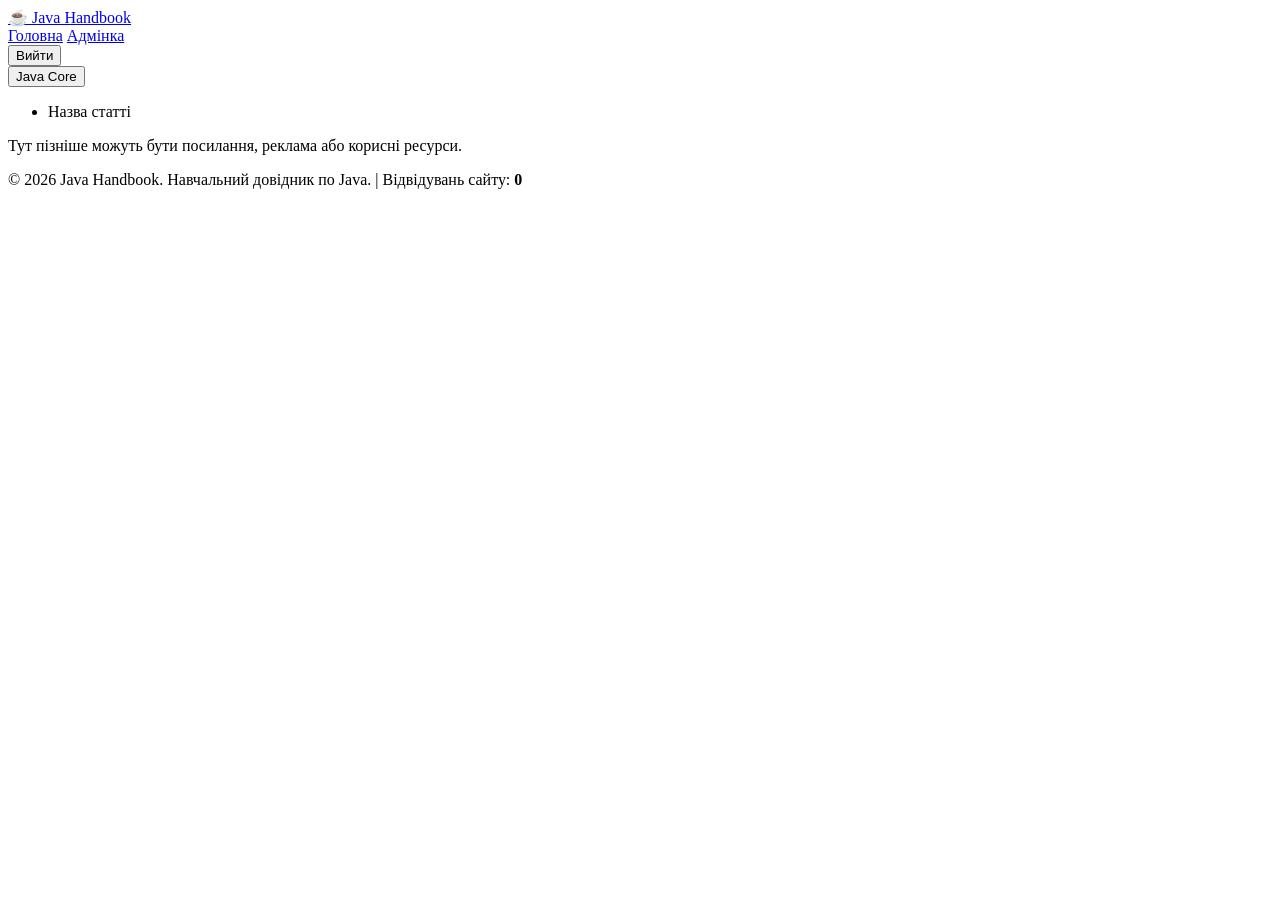
<file: src/main/resources/templates/fragments/layout.html>
<!DOCTYPE html>
<html lang="uk" xmlns:th="http://www.thymeleaf.org">
<body>

<header class="site-header" th:fragment="header">
    <div class="logo">
        <a href="/" class="logo-link">
            <span class="logo-icon">☕</span>
            <span class="logo-text">Java Handbook</span>
        </a>
    </div>

    <nav class="header-nav">
        <a href="/">Головна</a>
        <a href="/admin">Адмінка</a>

        <form th:action="@{/logout}" method="post" class="logout-form">
            <button type="submit" class="logout-button">
                Вийти
            </button>
        </form>
    </nav>
</header>

<aside class="left-sidebar" th:fragment="leftSidebar">
    <nav class="sidebar-menu">

        <div class="menu-section" th:each="section : ${menuSections}">
            <button class="menu-title" th:text="${section.title()}">
                Java Core
            </button>

            <ul class="submenu"
                th:classappend="${#strings.startsWith(activePage, section.code())} ? ' open' : ''">

                <li th:each="article : ${section.articles()}">
                    <a th:href="@{'/articles/' + ${article.slug()}}"
                       th:text="${article.title()}"
                       th:classappend="${article.slug() == activePage} ? 'active' : ''">
                        Назва статті
                    </a>
                </li>

            </ul>
        </div>

    </nav>
</aside>

<aside class="right-sidebar" th:fragment="rightSidebar">
    <div class="right-placeholder">
        <p>Тут пізніше можуть бути посилання, реклама або корисні ресурси.</p>
    </div>
</aside>

<footer class="site-footer" th:fragment="footer">
    <p>
        © 2026 Java Handbook. Навчальний довідник по Java.
        <span class="footer-separator">|</span>
        <span>
            Відвідувань сайту:
            <strong th:text="${visitsCount}">0</strong>
        </span>
    </p>
</footer>

</body>
</html>
</file>
